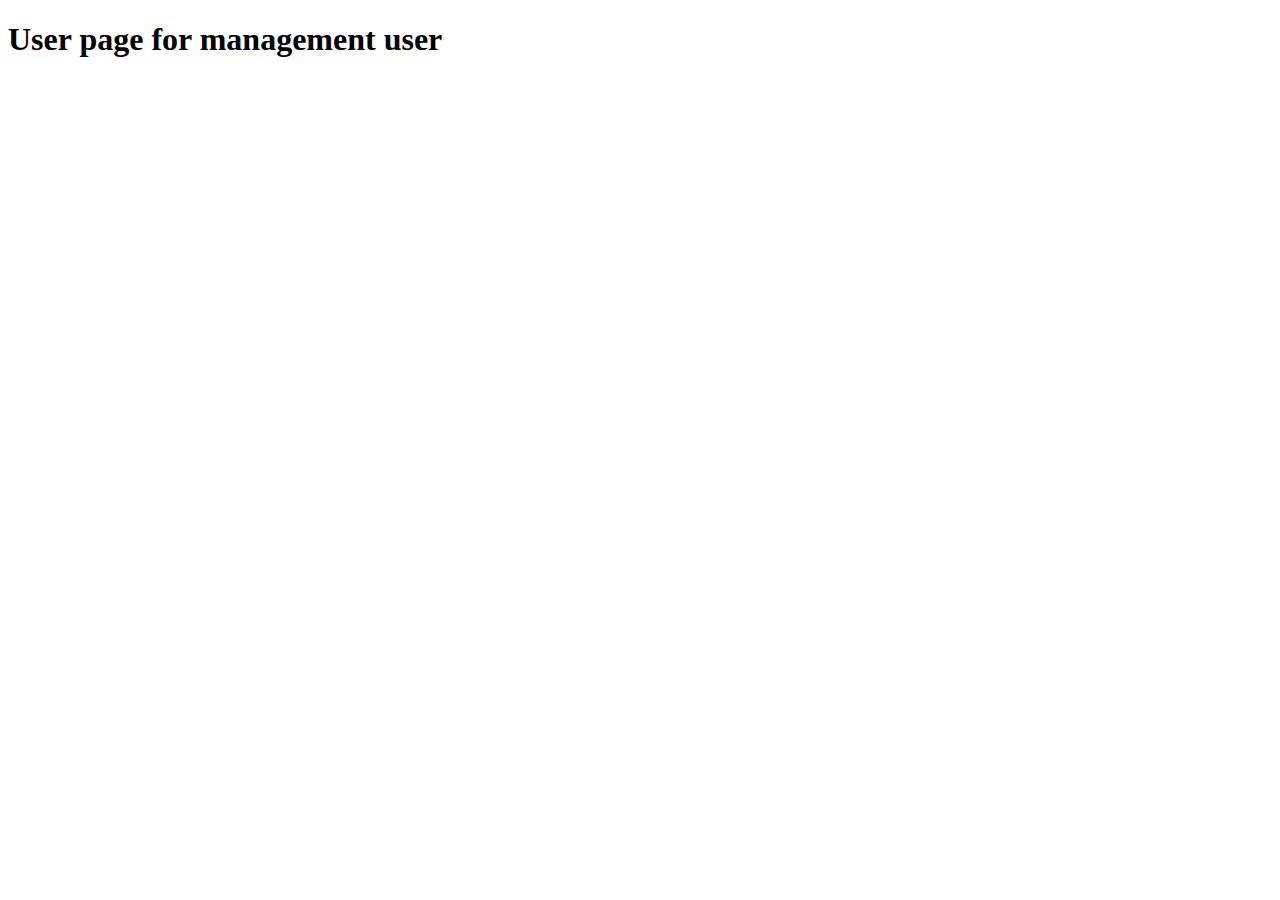
<file: src/admin/users/index.html>
<!DOCTYPE html>
<html lang="en">
  <head>
    <meta charset="UTF-8" />
    <meta
      name="viewport"
      content="width=device-width, initial-scale=1.0"
    />
    <title>users</title>
  </head>
  <body>
    <h1>User page for management user</h1>
  </body>
</html>
</file>
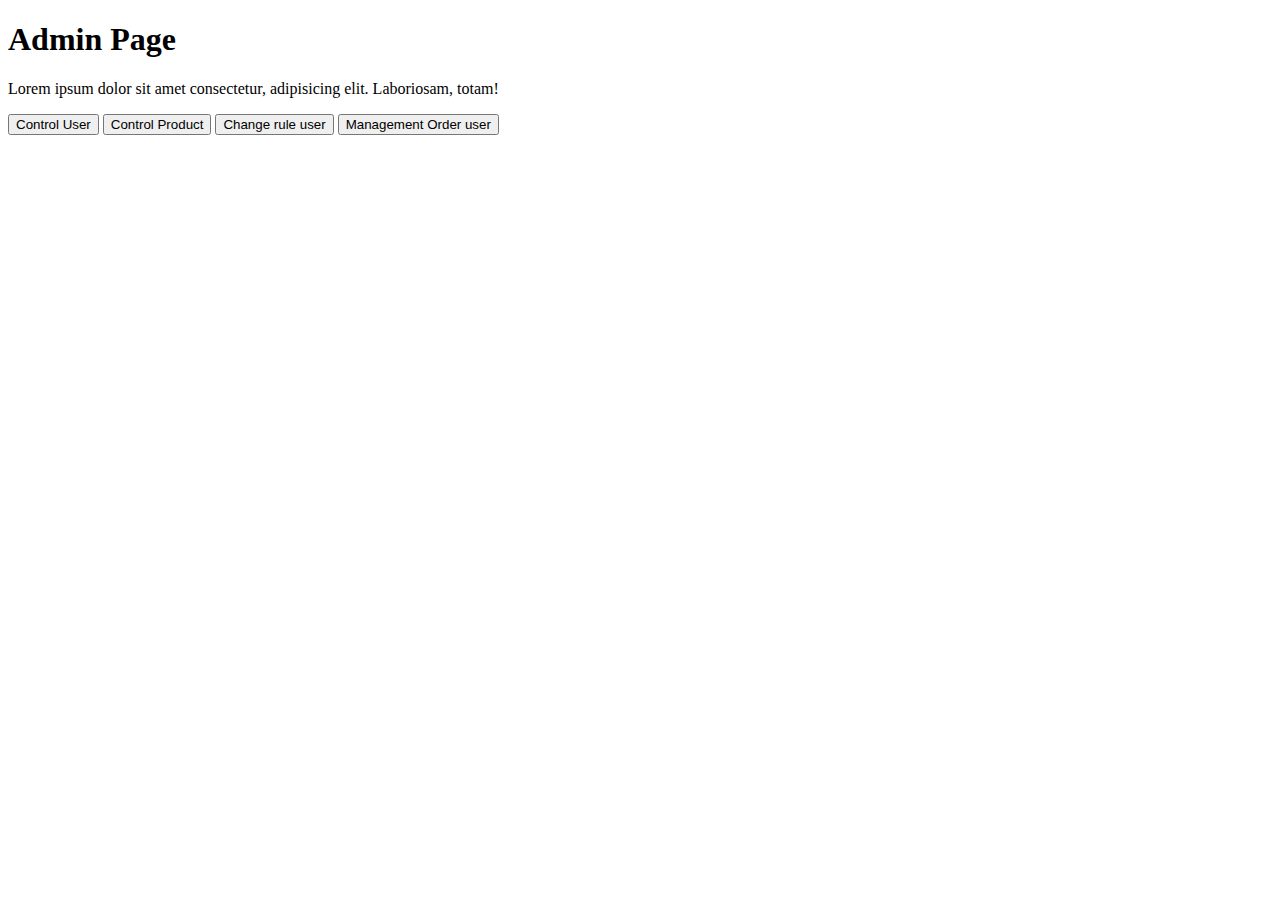
<file: adminpage.html>
<!DOCTYPE html>
<html lang="en">
  <head>
    <meta charset="UTF-8" />
    <meta name="viewport" content="width=device-width, initial-scale=1.0" />
    <title>Admin Page</title>
  </head>
  <body>
    <h1>Admin Page</h1>
    <p>
      Lorem ipsum dolor sit amet consectetur, adipisicing elit. Laboriosam,
      totam!
    </p>
    <button>Control User</button>
    <button>Control Product</button>
    <button>Change rule user</button>
    <button>Management Order user</button>
  </body>
</html>
</file>
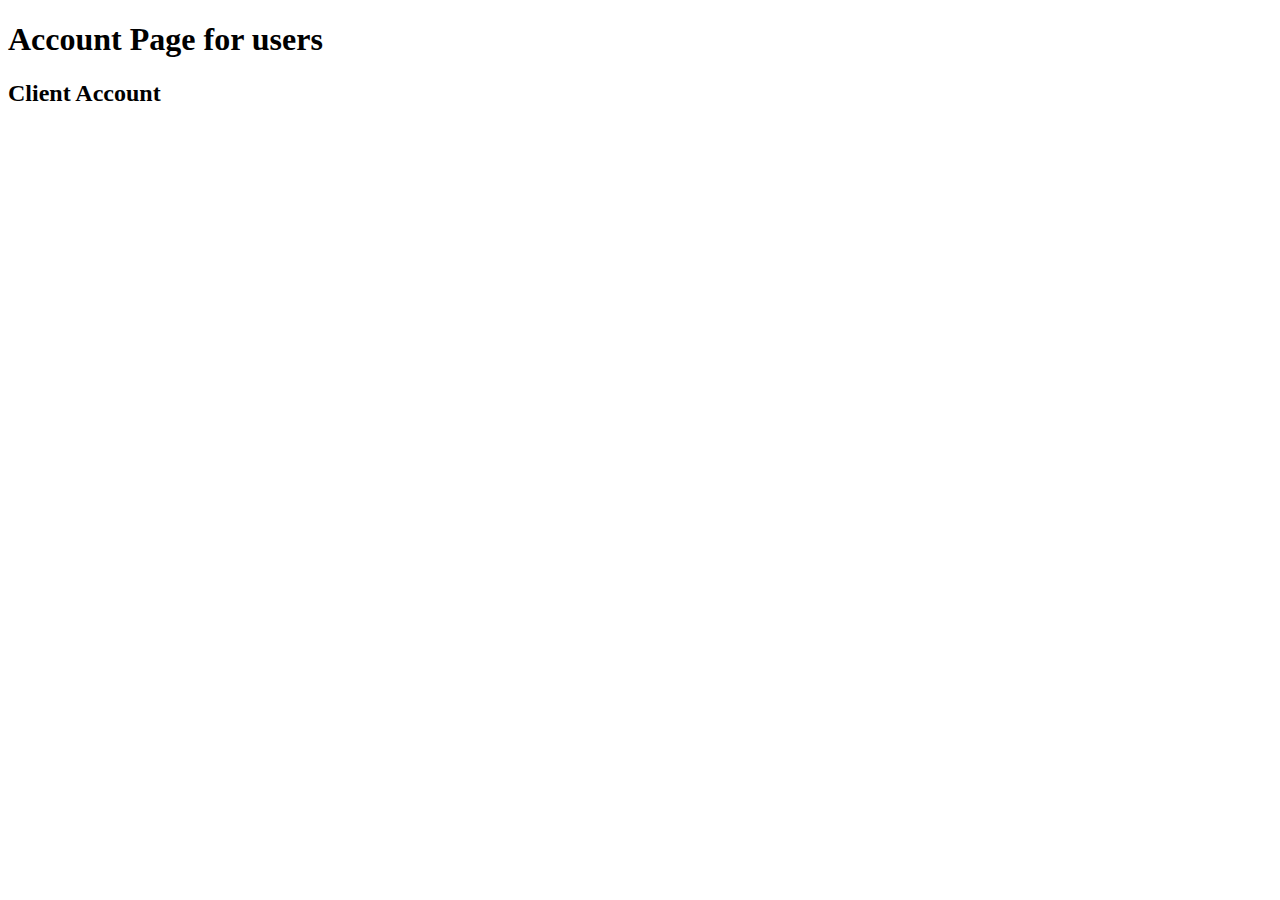
<file: src/client/page.html>
<!DOCTYPE html>
<html lang="en">
  <head>
    <meta charset="UTF-8" />
    <meta name="viewport" content="width=device-width, initial-scale=1.0" />
    <title>Document</title>
  </head>
  <body>
    <h1>Account Page for users</h1>
    <h2>Client Account</h2>
  </body>
</html>
</file>
